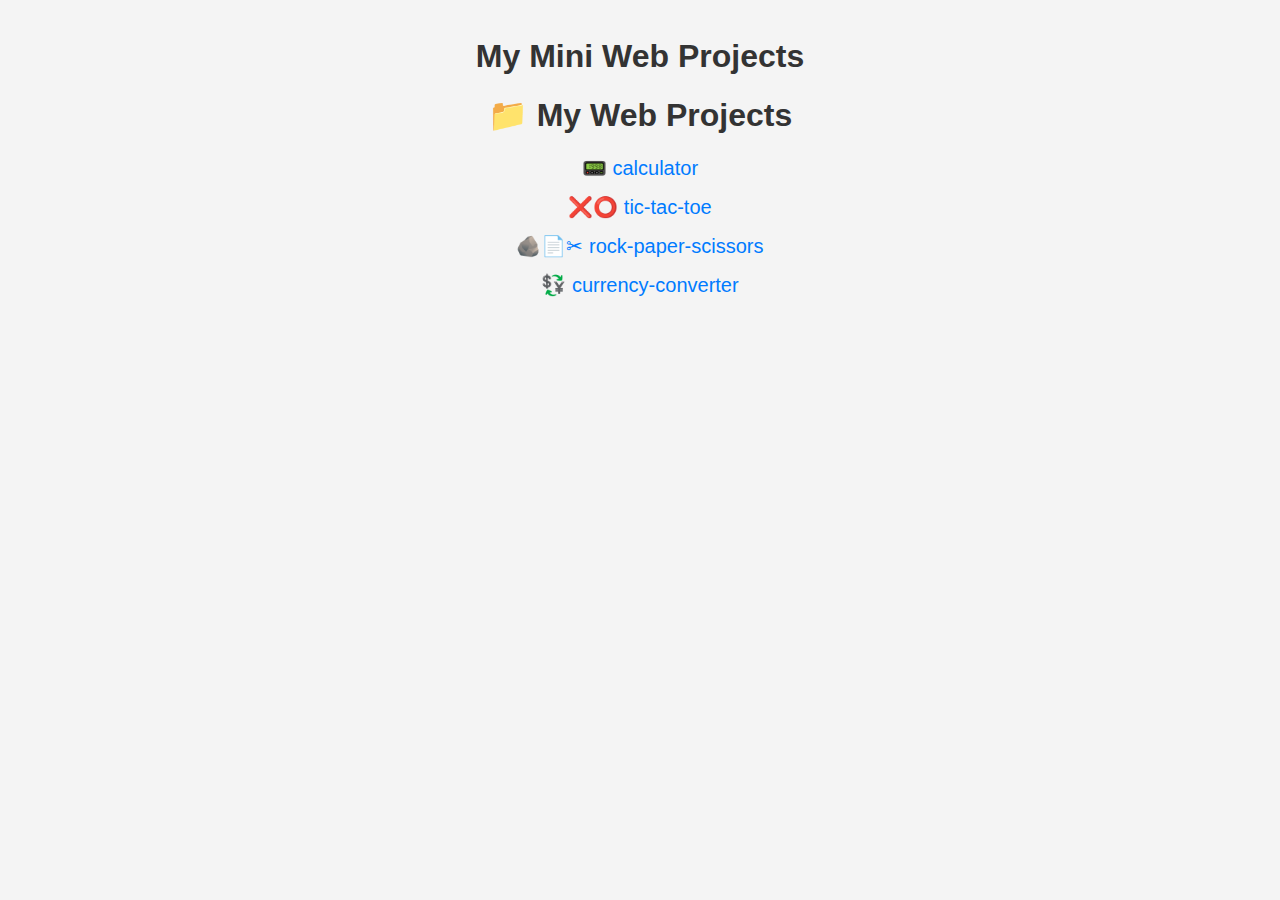
<file: index.html>
<html>
<head>
    <meta charset="UTF-8">
    <meta name="viewport" content="width=device-width, initial-scale=1.0">
    
    
    <title>web project</title>

</head>
<body>
    

<h1>My Mini Web Projects</h1>
<!DOCTYPE html>
<html>
<head>
  <meta charset="UTF-8">
  <title>My Web Projects</title>
  <style>
    body {
      font-family: Arial, sans-serif;
      background-color: #f4f4f4;
      padding: 30px;
      text-align: center;
    }
    h1 {
      color: #333;
    }
    ul {
      list-style: none;
      padding: 0;
    }
    li {
      margin: 15px 0;
    }
    a {
      text-decoration: none;
      color: #007bff;
      font-size: 20px;
    }
    a:hover {
      color: #0056b3;
    }
  </style>
</head>
<body>
  <h1>📁 My Web Projects</h1>
  <ul>
    <li><a href="calculator/index.html">📟 calculator</a></li>
    <li><a href="tic-tac-toe/index.html">❌⭕ tic-tac-toe</a></li>
    <li><a href="rock-paper-scissors/index.html">🪨📄✂ rock-paper-scissors</a></li>
    <li><a href="currency-converter/index.html">💱 currency-converter</a></li>
  </ul>
</body>
</html>
</body>

</html>
</file>
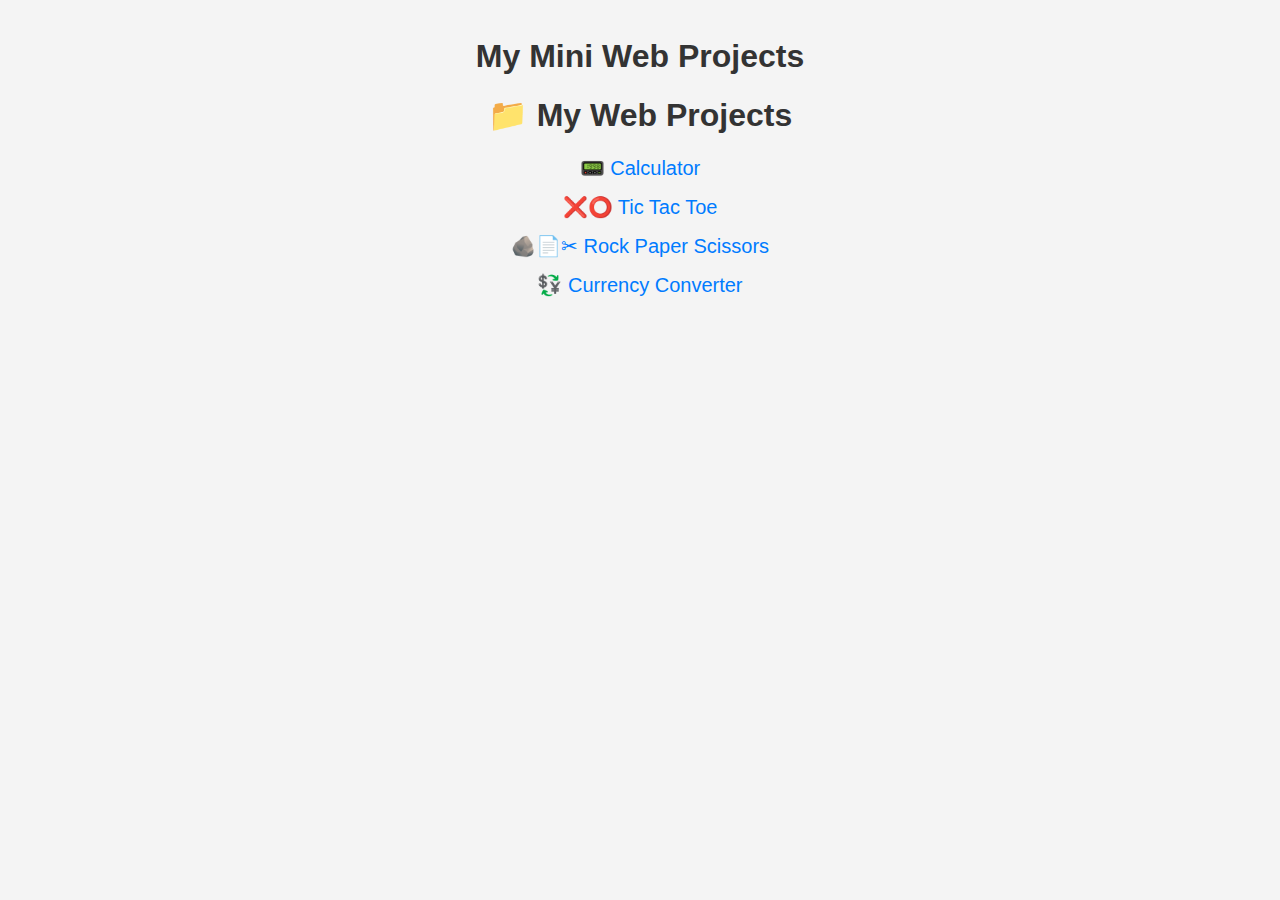
<file: Calculator/index.html>
<html>
<head>
    <meta charset="UTF-8">
    <meta name="viewport" content="width=device-width, initial-scale=1.0">
    
    
    <title>web project</title>

</head>
<body>
    

<h1>My Mini Web Projects</h1>
<!DOCTYPE html>
<html>
<head>
  <meta charset="UTF-8">
  <title>My Web Projects</title>
  <style>
    body {
      font-family: Arial, sans-serif;
      background-color: #f4f4f4;
      padding: 30px;
      text-align: center;
    }
    h1 {
      color: #333;
    }
    ul {
      list-style: none;
      padding: 0;
    }
    li {
      margin: 15px 0;
    }
    a {
      text-decoration: none;
      color: #007bff;
      font-size: 20px;
    }
    a:hover {
      color: #0056b3;
    }
  </style>
</head>
<body>
  <h1>📁 My Web Projects</h1>
  <ul>
    <li><a href="Calculator/index.html">📟 Calculator</a></li>
    <li><a href="Tic-Tac-Toe/index.html">❌⭕ Tic Tac Toe</a></li>
    <li><a href="Rock-Paper-Scissors/index.html">🪨📄✂ Rock Paper Scissors</a></li>
    <li><a href="Currency-Converter/index.html">💱 Currency Converter</a></li>
  </ul>
</body>
</html>
</body>

</html>
</file>
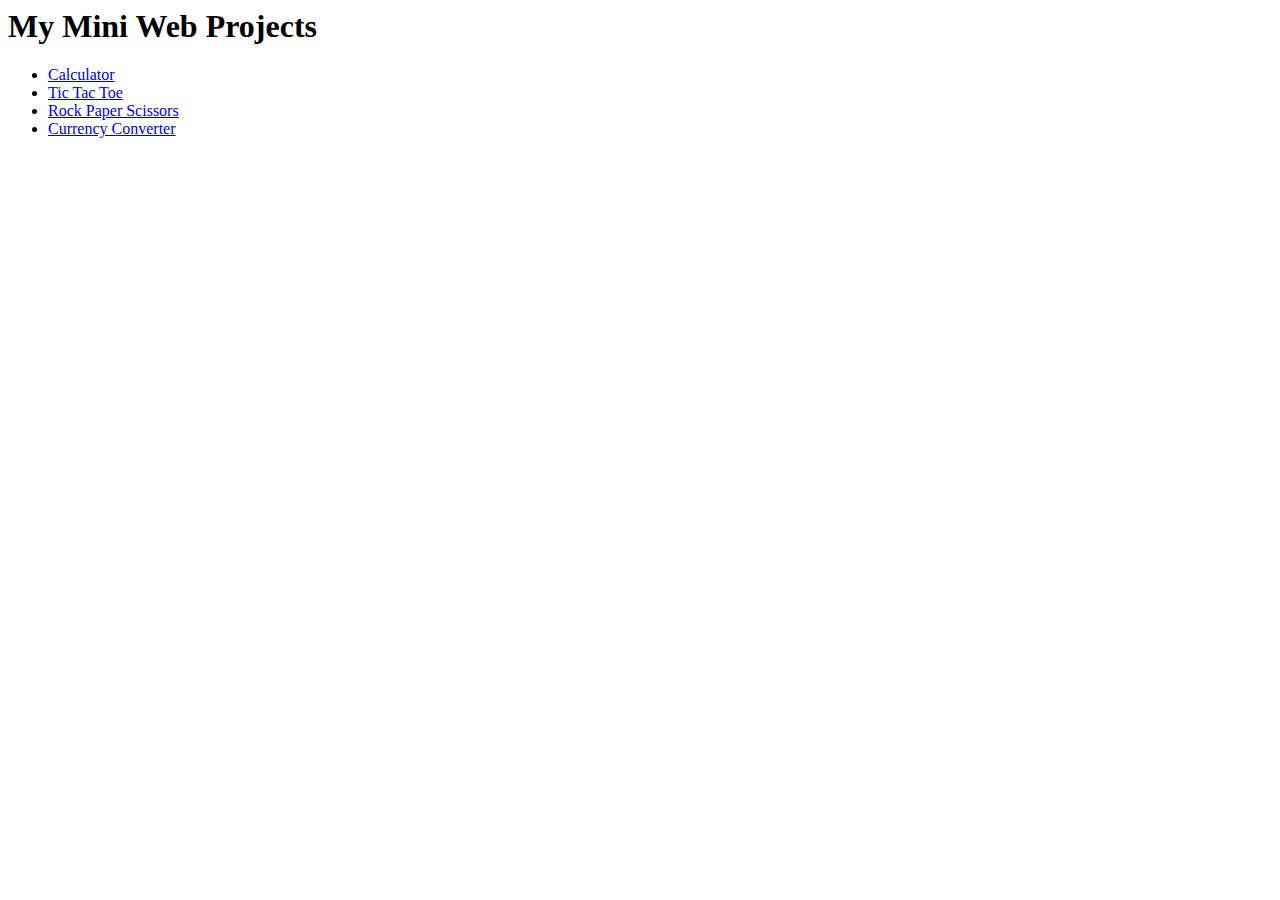
<file: rock-paper-scissors/index.html>
<html>
<head>
    <meta charset="UTF-8">
    <meta name="viewport" content="width=device-width, initial-scale=1.0">
    
    
    <title>web project</title>

</head>
<body>
    

<h1>My Mini Web Projects</h1>
<ul>
  <li><a href="file:///C:/Rahul%20Files/rsaha.html/Calculator/calculator.html">Calculator</a></li>
  <li><a href="file:///C:/Rahul%20Files/rsaha.html/tic%20toc%20toe/Tic%20Tac%20Toe.htmltic-tac-toe/index.html">Tic Tac Toe</a></li>
  <li><a href="file:///C:/Rahul%20Files/rsaha.html/rock%20paper%20scissors/Rock%20Paper%20Scissors%20.html">Rock Paper Scissors</a></li>
  <li><a href="file:///C:/Rahul%20Files/rsaha.html/currency%20converter/currency%20converter.html">Currency Converter</a></li>
</ul>

</body>

</html>
</file>
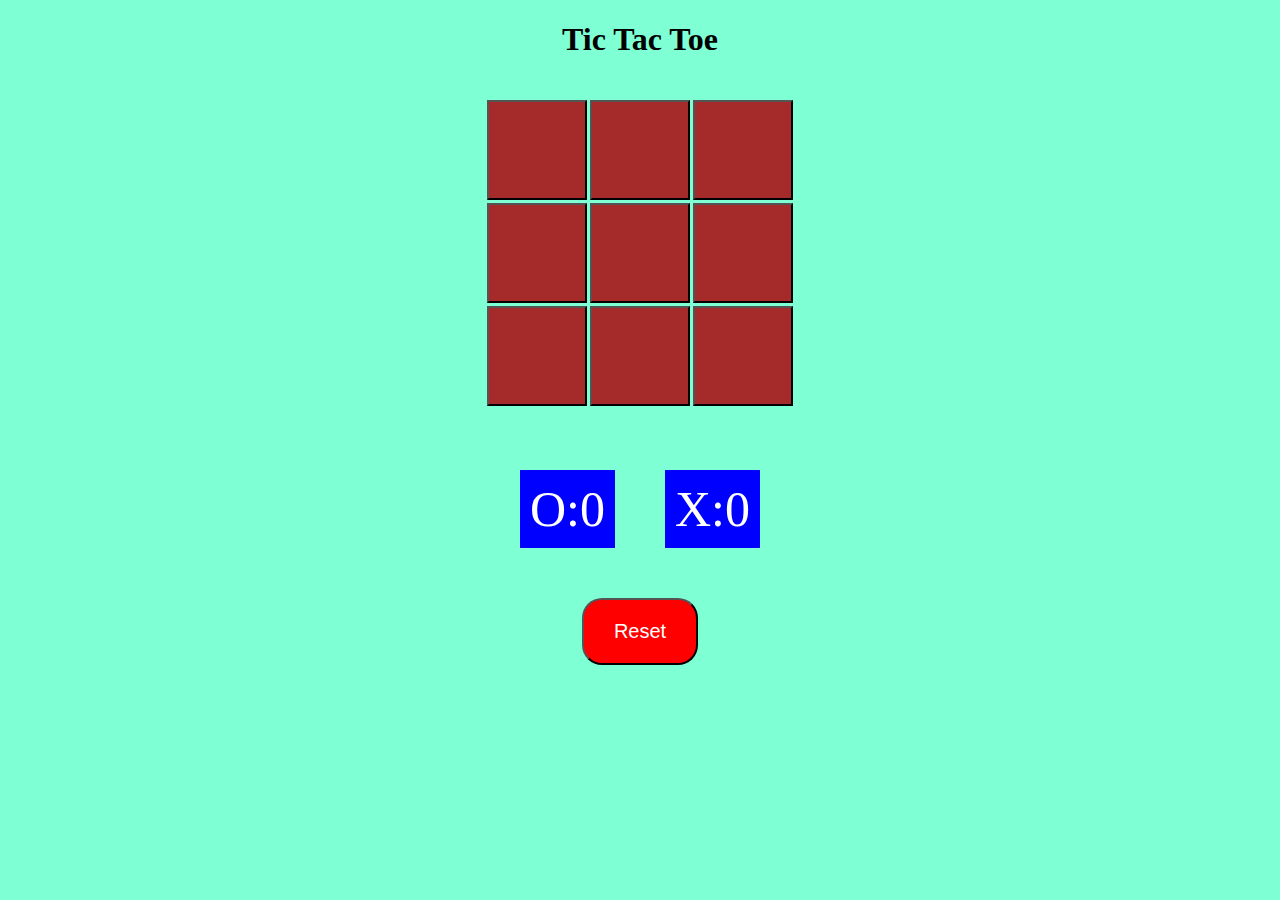
<file: tic-tac-toe/index.html>
<!DOCTYPE html>
<html lang="en">
<head>
    <meta charset="UTF-8">
    <meta name="viewport" content="width=device-width, initial-scale=1.0">
    <title>Tic Tac Toe</title>

    <link rel="stylesheet" href="tic.css">
</head>
<body>
    <h1>Tic Tac Toe</h1>
    <div class="msg-con hide" >
   <h2 id="msg">Congratulation.Win the match Mr </h2>
   <button id="btn3">Restart</button>
  </div>
    <div id="bb">
<div id="box">

  <button class="btn1"></button>
  <button class="btn1"></button>
<button class="btn1"></button>
<button class="btn1"></button>
<button class="btn1"></button>
<button class="btn1"></button>
<button class="btn1"></button>
<button class="btn1"></button>
<button class="btn1"></button>

</div>
</div>
<div class="score">
<p id="O">O:0</p>
<p id="X">X:0</p>

</div>


<button id="btn2">Reset</button>



<script src="tic.js"></script>



</body>
</html>
</file>
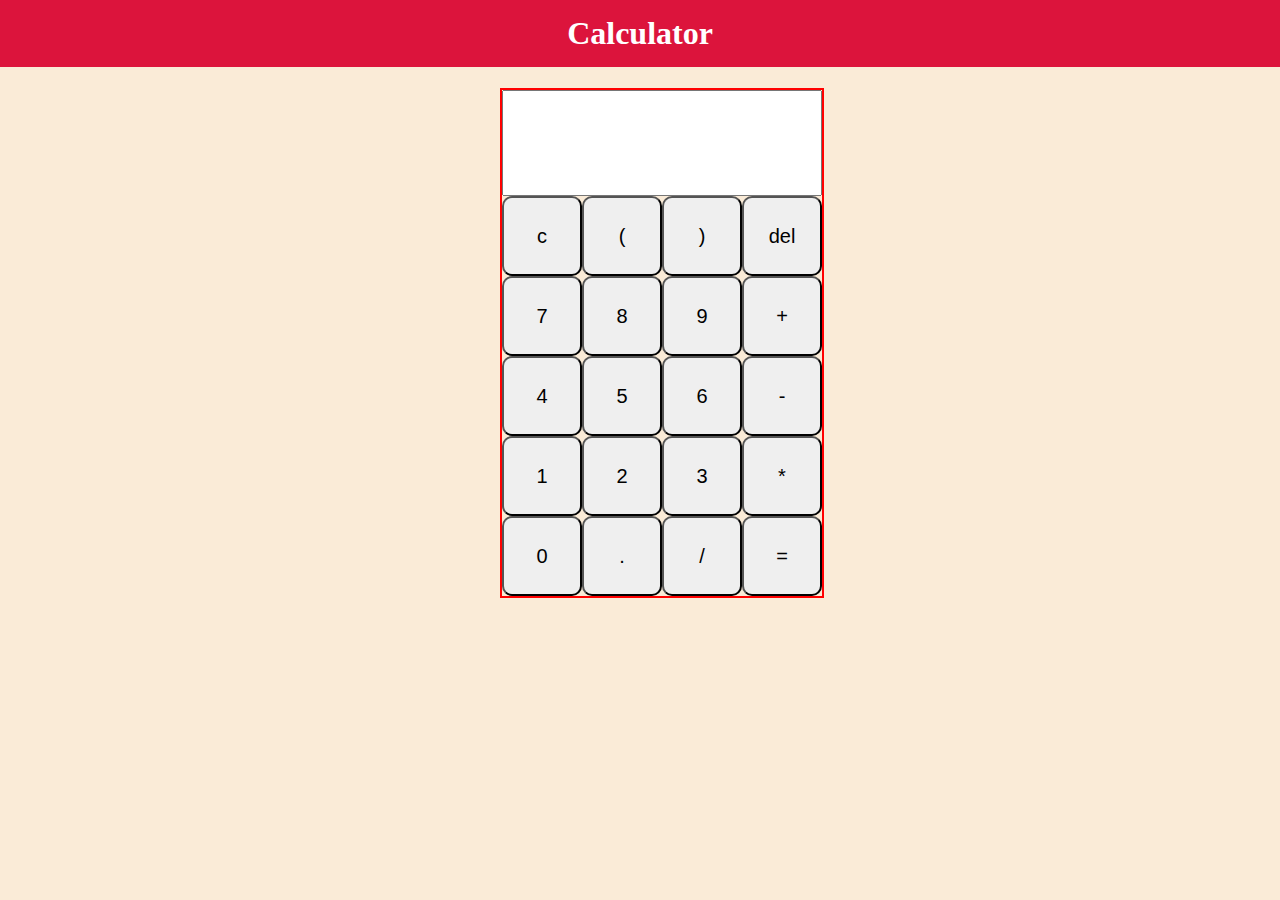
<file: Calculator.html>
<!DOCTYPE html>
<html lang="en">
<head>
    <meta charset="UTF-8">
    <meta name="viewport" content="width=device-width, initial-scale=1.0">
    <link rel="stylesheet" href="calculator.css">
    <title>Calculator</title>
</head>
<body>
<h1>Calculator</h1>
   <section class="calculator">
     <input type="text" class="inout">
     
     <button>c</button>
     <button>(</button>
     <button>)</button>
     <button>del</button>
     <button>7</button>
     <button>8</button>
     <button>9</button>
     <button>+</button>
     <button>4</button>
     <button>5</button>
     <button>6</button>
     <button>-</button>
     <button>1</button>
     <button>2</button>
     <button>3</button>
     <button>*</button>
     <button>0</button>
     <button>.</button>
     <button>/</button>
     <button>=</button>
     
  

   </section>







    <script src="calculator.js"></script>
</body>
</html>
</file>
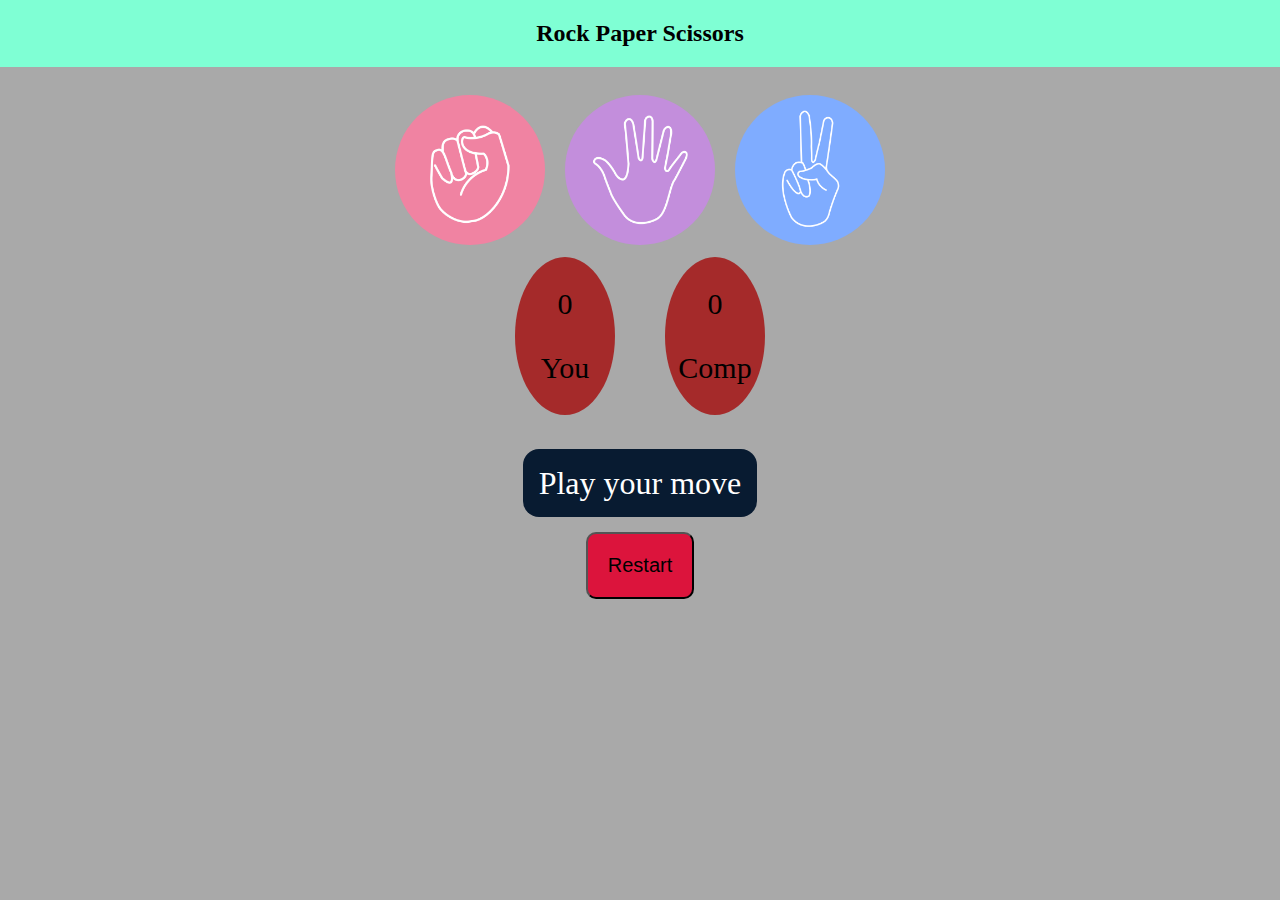
<file: rock paper scissors/Rock Paper Scissors .html>
<!DOCTYPE html>
<html lang="en">
<head>
    <meta charset="UTF-8">
    <meta name="viewport" content="width=device-width, initial-scale=1.0">
   <link rel="stylesheet" href="rock.css">

    <title>Rock Paper Scissors</title>
</head>
<body>

<h2>Rock Paper Scissors</h2>

<div class="choices">

  <img src="rock.png" alt="rock" class="choice" id="rock">
<img src="paper.png" alt="paper" class="choice" id="paper">
 
<img src="scissors.png" alt="scissors" class="choice" id="scissors">


</div>

<div class="scores">


  <div class="score">
   <p id="user">0</p>
    <p> You</p>

  </div>

   <div class="score">
    <p id="comp">0</p>
   <p> Comp</p>
  
    </div>
</div>

  <div id="msg-con">

  <p id="msg">Play your move</p>


  </div>
<div class='btn'>

<button>Restart</button>

</div>



   <script src="rock.js"></script> 
</body>
</html>
</file>
<file: tic-tac-toe/tic.css>
body{

margin: 0;
padding: 0;
background-color: aquamarine;
text-align: center;

}
#bb{

display: flex;
   
    justify-content: center;
    align-items: center;
}
#box{

    width: 350px;
    height: 300px;
    padding: 20px;
  
    display: flex;
    flex-wrap: wrap;
    justify-content: center;
    align-items: center;
    gap: 3px;
    }
.btn1{
        width: 100px;
        height: 100px;
        font-size: 40px;
        background-color: brown;
        color: chartreuse;
        }

#btn2{

    padding: 20px 30px;
background-color: red;
color: white;
font-size: 20px;
border-radius: 20px;
 }

h2{
background-color: rgb(68, 0, 255);
padding-top: 20px;
color: white;

padding-bottom: 20px;
position: relative;
/*top:300px*/



}

#btn3{

    padding: 20px 30px;
    background-color: green;
    color: white;
    font-size: 20px;
    border-radius: 20px;
    position: relative;
    top: -30px;
}

.hide{

display: none;


}

.score{



display: flex;
justify-content: center;
align-items: center;
gap: 50px;
font-size: 50px;

}

#O{

background-color: blue;
color: white;
padding: 10px;
}
#X{

    background-color: blue;
    color: white;
    padding: 10px;
    }
</file>
<file: calculator.css>
body{

padding: 0;
margin: 0;
box-sizing: border-box;
background-color: antiquewhite;
text-align: center;
}
h1{
margin-top: 0;
background-color: crimson;
color: white;
padding: 15px;
}
.calculator{
width: 320px;
border: 2px solid red;
display:flex;

justify-content: center;
align-items: center;
flex-wrap: wrap;

margin-left: 500px;

}
.calculator .inout{
 width: 100%;
height: 100px;
font-size: large;

}
.calculator button{

width: 80px;
height: 80px;
font-size: 20px;
border-radius: 10px;

}
</file>
<file: rock paper scissors/rock.css>
body{

padding: 0;
margin: 0;
background-color: darkgrey;

text-align: center;

}

h2{


background-color: aquamarine;
margin-top: 0;
padding: 20px;


}




.choices img{

width: 150px;
height: 150px;
padding: 8px;
object-fit: cover;
border-radius: 50%;


}

.choices img:hover{

cursor: pointer;
background-color: black;

}


.scores{

gap:50px;
 display: flex;
 justify-content: center;

align-items: center;

font-size: 30px;

}

.scores .score{

background-color:brown;
width: 100px;
border-radius: 50%;

}

#msg-con{

 margin-top: 50px;



}

#msg{

    background-color: #081b31;
    color: #fff;
    font-size: 2rem;
    display: inline;
    padding: 1rem;
    border-radius: 1rem;


}


.btn{

margin-top: 30px;




}
.btn button{


    padding: 20px;
    background-color: crimson;
    border-radius: 10px;
    font-size: 20px;

}
</file>
